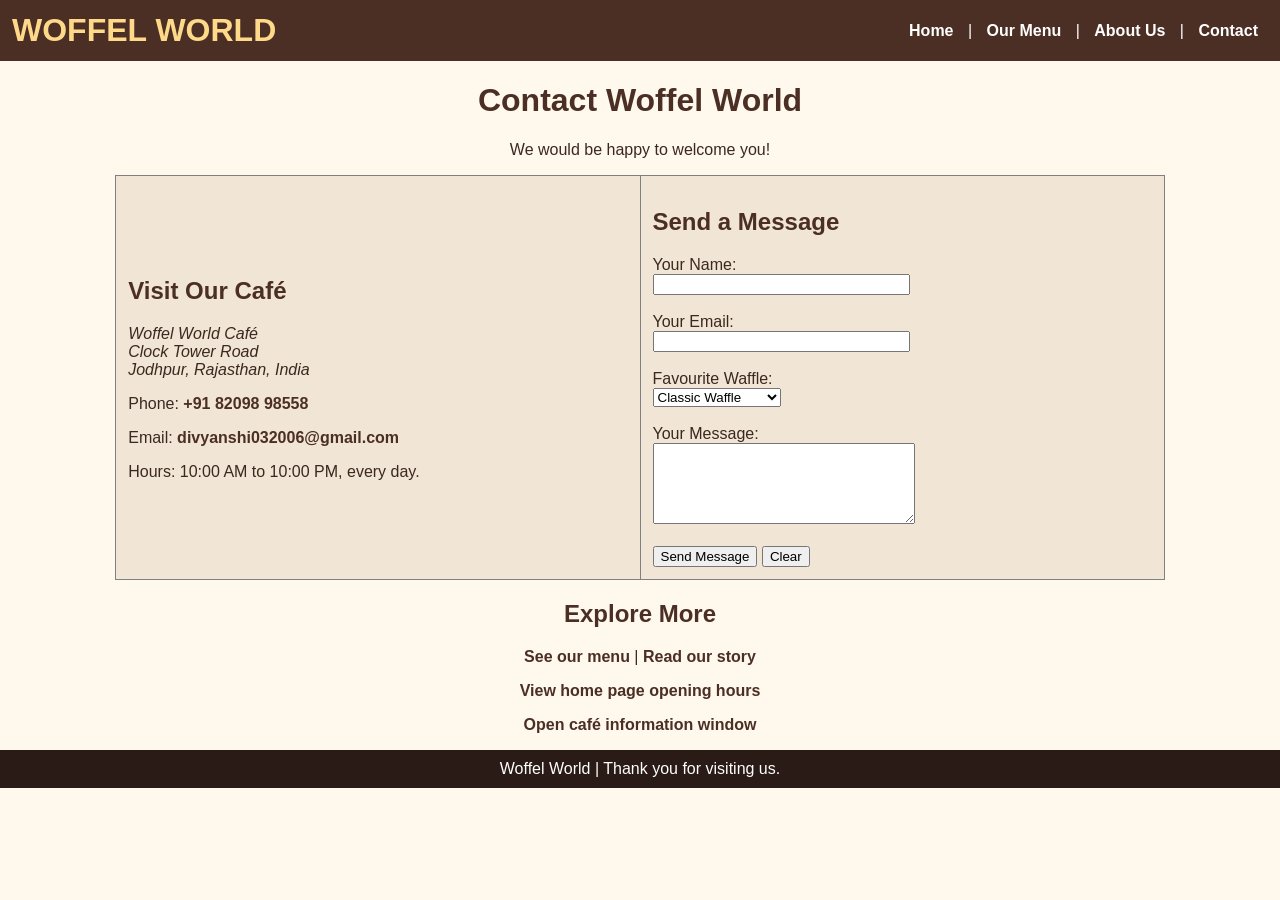
<file: contact.html>
<!doctype html>
<html>
  <head>
    <title>Woffel World - Contact</title>
    <link rel="stylesheet" href="style.css" />
  </head>
  <body>
    <table width="100%" cellpadding="12" class="nav">
      <tr>
        <td>
          <font size="6" color="#ffd98a"><b>WOFFEL WORLD</b></font>
        </td>
        <td align="right">
          <a href="index.html">Home</a> | <a href="menu.html">Our Menu</a> |
          <a href="about.html">About Us</a> | <a href="contact.html">Contact</a>
        </td>
      </tr>
    </table>
    <center>
      <h1>Contact Woffel World</h1>
      <p>We would be happy to welcome you!</p>
    </center>
    <table width="82%" align="center" cellpadding="12" border="1">
      <tr bgcolor="#f1e5d5">
        <td width="50%">
          <h2>Visit Our Café</h2>
          <address>
            Woffel World Café<br />Clock Tower Road<br />Jodhpur, Rajasthan,
            India
          </address>
          <p>Phone: <a href="tel:+911234567890">+91 82098 98558</a></p>
          <p>
            Email:
            <a href="mailto:hello@woffelworld.example"
              >divyanshi032006@gmail.com</a
            >
          </p>
          <p>Hours: 10:00 AM to 10:00 PM, every day.</p>
        </td>
        <td>
          <h2>Send a Message</h2>
          <form
            action="mailto:hello@woffelworld.example"
            method="post"
            enctype="text/plain"
          >
            Your Name:<br /><input
              type="text"
              name="name"
              size="30"
            /><br /><br />Your Email:<br /><input
              type="text"
              name="email"
              size="30"
            /><br /><br />Favourite Waffle:<br /><select name="favourite">
              <option>Classic Waffle</option>
              <option>Chocolate Delight</option>
              <option>Fruit Garden</option>
              <option>Woffel Special</option></select
            ><br /><br />Your Message:<br /><textarea
              name="message"
              rows="5"
              cols="30"
            ></textarea
            ><br /><br /><input type="submit" value="Send Message" />
            <input type="reset" value="Clear" />
          </form>
        </td>
      </tr>
    </table>
    <center>
      <h2>Explore More</h2>
      <p>
        <a href="menu.html">See our menu</a> |
        <a href="about.html">Read our story</a>
      </p>
      <p><a href="index.html#opening">View home page opening hours</a></p>
      <p>
        <a href="frames/frameset.html" target="_blank"
          >Open café information window</a
        >
      </p>
    </center>
    <table width="100%" cellpadding="10" class="footer">
      <tr>
        <td>Woffel World | Thank you for visiting us.</td>
      </tr>
    </table>
  </body>
</html>
</file>
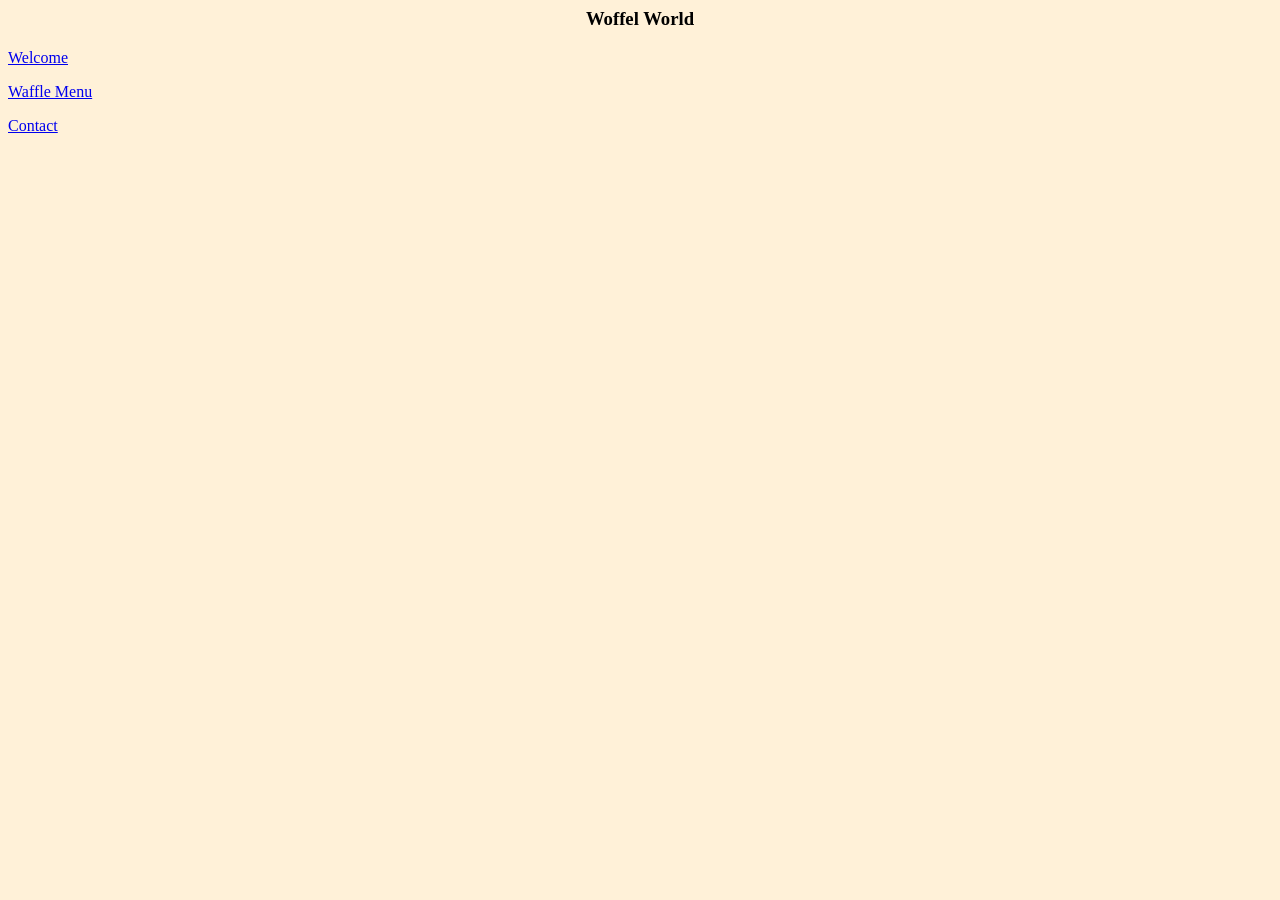
<file: frame-menu.html>
<html>
  <head>
    <title>Café Navigation</title>
  </head>
  <body bgcolor="#fff1d8">
    <center><h3>Woffel World</h3></center>
    <p><a href="frame-home.html" target="contentFrame">Welcome</a></p>
    <p><a href="../menu.html" target="contentFrame">Waffle Menu</a></p>
    <p><a href="../contact.html" target="contentFrame">Contact</a></p>
  </body>
</html>
</file>
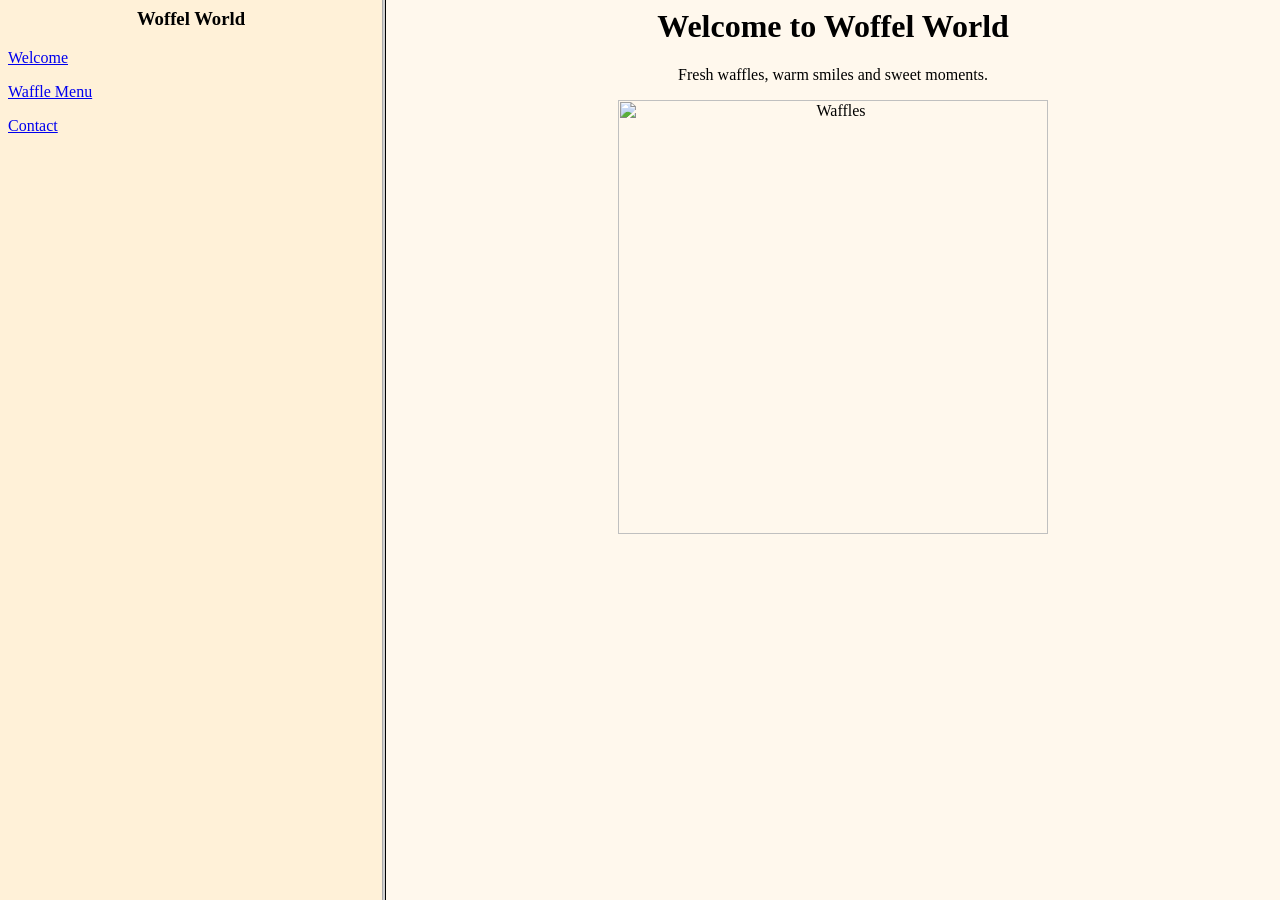
<file: frameset.html>
<html>
    <head>
        <title>Woffel World Café Information</title>
    </head>
<frameset cols="30%,70%" border="4"><frame src="frame-menu.html" name="menuFrame" noresize="noresize">
    <frame src="frame-home.html" name="contentFrame"></frameset>
    </html>
</file>
<file: style.css>
/* Simple external CSS for Woffel World */
body {
  background-color: #fff8ed;
  color: #3b281f;
  font-family: Arial, sans-serif;
  font-size: 16px;
  margin: 0;
}
h1,
h2,
h3 {
  color: #4b2e24;
}
a {
  color: #4b2e24;
  text-decoration: none;
  font-weight: bold;
}
a:hover {
  color: #c47b20;
  text-decoration: underline;
}
table {
  border-collapse: collapse;
}
.nav {
  background-color: #4b2e24;
  color: white;
}
.nav a {
  color: white;
  padding: 10px;
}
.nav a:hover {
  color: #ffd98a;
}
.card {
  background-color: white;
  border: 1px solid #e4cda9;
  padding: 12px;
}
.price {
  color: #9b5a16;
  font-weight: bold;
  font-size: 18px;
}
.footer {
  background-color: #2b1b16;
  color: white;
  text-align: center;
  padding: 16px;
}
.footer a {
  color: #ffd98a;
}
img {
  border: 2px solid #e8b04a;
}
</file>
